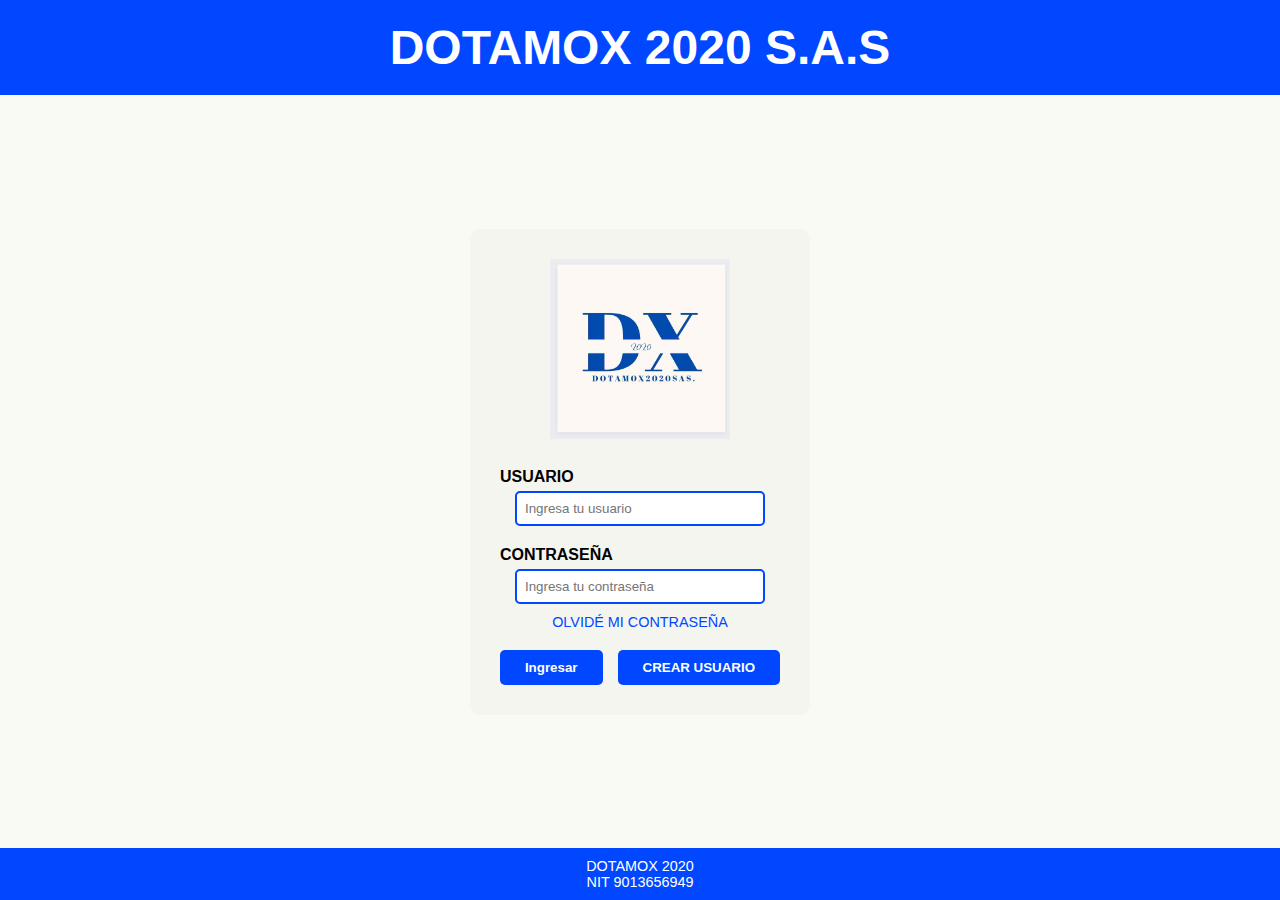
<file: index.html>
<!DOCTYPE html>
<html lang="es">
<head>
  <meta charset="UTF-8">
  <meta name="viewport" content="width=device-width, initial-scale=1.0">
  <title>DOTAMOX 2020 S.A.S</title>
  <link rel="stylesheet" href="style.css">
  
</head>
<script src="script.js"></script>
<body>

  <header>
    <h1>DOTAMOX 2020 S.A.S</h1>
  </header>

  <main>
<div class="login-container">
  <div class="logo">
    <img src="Dotamox.jpg" alt="Logo Dotamox 2020 S.A.S">
  </div>

      <form onsubmit="return iniciarSesion(event)">
        <label for="usuario">USUARIO</label>
        <input type="text" id="usuario" placeholder="Ingresa tu usuario" required>

        <label for="password">CONTRASEÑA</label>
        <input type="password" id="password" placeholder="Ingresa tu contraseña" required>

        <a href="#" class="forgot">OLVIDÉ MI CONTRASEÑA</a>

<div class="buttons">
  <button class="btn" onclick="window.location.href='menu.html'">Ingresar</button>
  <button type="button" class="btn" onclick="window.location.href='registro.html'">CREAR USUARIO</button>
</div>

       </form>
    </div>
  </main>

  <footer>
    <p>DOTAMOX 2020<br>NIT 9013656949</p>
  </footer>

  <script src="script.js"></script>
</body>
</html>
</file>
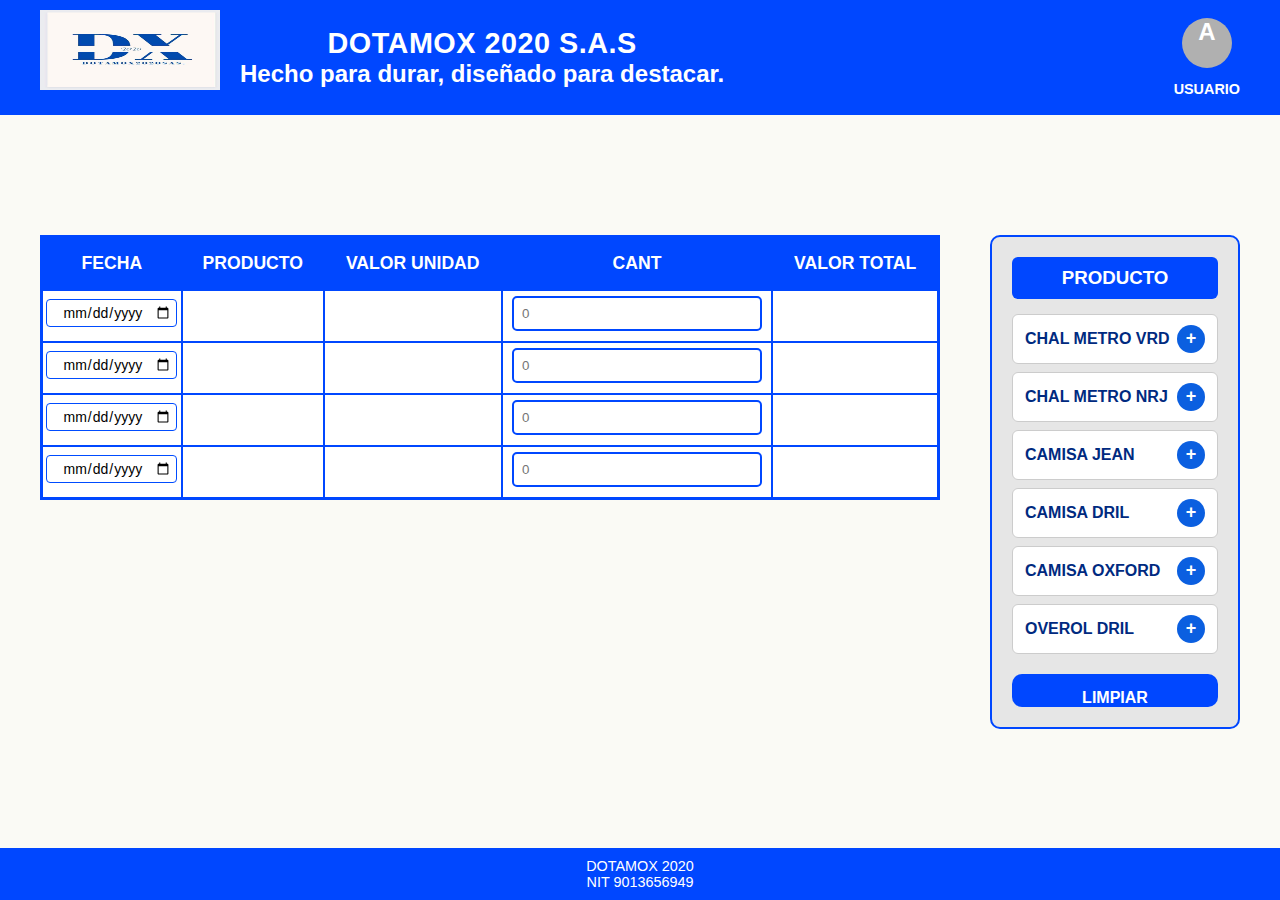
<file: conteo.html>
<!DOCTYPE html>
<html lang="es">
<head>
  <meta charset="UTF-8" />
  <meta name="viewport" content="width=device-width, initial-scale=1.0"/>
  <title>Dotamox 2020 S.A.S - Conteo</title>
  <link rel="stylesheet" href="style.css">

</head>
<body>

  <header class="menu-header">
    <div class="izquierda" >
      <div class="logo">
        <img src="Dotamox.jpg" alt="Logo Dotamox">
      </div>
      <div>
        <h1 >DOTAMOX 2020 S.A.S</h1>
        <p >Hecho para durar, diseñado para destacar.</p>
      </div>
    </div>
    <div class="usuario" style="text-align:center;">
      <div class="avatar" id="avatar">A</div>
      <p id="nombre-usuario" >USUARIO</p>
    </div>
  </header>

<main>
  <div class="contenido-conteo">

    <table class="tabla-materiales">
      <thead>
        <tr>
          <th>FECHA</th>
          <th>PRODUCTO</th>
          <th>VALOR UNIDAD</th>
          <th>CANT</th>
          <th>VALOR TOTAL</th>
        </tr>
      </thead>
      <tbody>
        <tr>
          <td><input type="date" class="input-tabla"></td>
          <td></td>
          <td></td>
          <td><input type="number" min="0" class="input-cant" placeholder="0"></td>
          <td></td>
        </tr>
        <tr>
          <td><input type="date" class="input-tabla"></td>
          <td></td>
          <td></td>
          <td><input type="number" min="0" class="input-cant" placeholder="0"></td>
          <td></td>
        </tr>
        <tr>
          <td><input type="date" class="input-tabla"></td>
          <td></td>
          <td></td>
          <td><input type="number" min="0" class="input-cant" placeholder="0"></td>
          <td></td>
        </tr>
        <tr>
          <td><input type="date" class="input-tabla"></td>
          <td></td>
          <td></td>
          <td><input type="number" min="0" class="input-cant" placeholder="0"></td>
          <td></td>
        </tr>
      </tbody>
    </table>

    <div class="material-lista">
      <h3>PRODUCTO</h3>
      <ul>
        <li>
          <span>CHAL METRO VRD</span>
          <button class="producto-agregar" data-producto="CHAL METRO VRD" data-valor="35000">+</button>
        </li>
        <li>
          <span>CHAL METRO NRJ</span>
          <button class="producto-agregar" data-producto="CHAL METRO NRJ" data-valor="36000">+</button>
        </li>
        <li>
          <span>CAMISA JEAN</span>
          <button class="producto-agregar" data-producto="CAMISA JEAN" data-valor="45000">+</button>
        </li>
        <li>
          <span>CAMISA DRIL</span>
          <button class="producto-agregar" data-producto="CAMISA DRIL" data-valor="40000">+</button>
        </li>
        <li>
          <span>CAMISA OXFORD</span>
          <button class="producto-agregar" data-producto="CAMISA OXFORD" data-valor="42000">+</button>
        </li>
        <li>
          <span>OVEROL DRIL</span>
          <button class="producto-agregar" data-producto="OVEROL DRIL" data-valor="55000">+</button>
        </li>
      </ul>
      <button class="boton-limpiar">LIMPIAR</button>
    </div>

  </div>
</main>

  <footer>
    <p>DOTAMOX 2020<br>NIT 9013656949</p>
  </footer>

<script>

  const tablaCuerpo = document.querySelector(".tabla-materiales tbody");

  const botonesProducto = document.querySelectorAll(".material-lista ul li button.producto-agregar");

  const botonLimpiar = document.querySelector(".boton-limpiar");

  function buscarFilaVacia() {
    const filas = Array.from(tablaCuerpo.querySelectorAll("tr"));
    return filas.find(fila => fila.cells[1].textContent.trim() === "");
  }

  botonesProducto.forEach(btn => {
    btn.addEventListener("click", () => {
      const producto = btn.dataset.producto || "";
      const valorUnidad = Number(btn.dataset.valor) || 0;

      let fila = buscarFilaVacia();

      if (!fila) {
  
        fila = document.createElement("tr");
        fila.innerHTML = `
          <td><input type="date" class="input-tabla"></td>
          <td></td>
          <td></td>
          <td><input type="number" min="0" class="input-cant" placeholder="0"></td>
          <td></td>
        `;
        tablaCuerpo.appendChild(fila);
      }

      fila.cells[1].textContent = producto;
  
      fila.cells[2].textContent = valorUnidad ? valorUnidad.toLocaleString('es-CO') : "";

      const inputFecha = fila.querySelector('input[type="date"]');
      if (inputFecha && !inputFecha.value) {
        const hoy = new Date();
        const fechaISO = hoy.toISOString().split("T")[0];
        inputFecha.value = fechaISO;
      }

      const inputCant = fila.querySelector(".input-cant");


      const nuevoInput = inputCant.cloneNode(true);
      inputCant.parentNode.replaceChild(nuevoInput, inputCant);

      nuevoInput.addEventListener("input", () => {
        const cantidad = parseFloat(nuevoInput.value) || 0;
        const total = valorUnidad * cantidad;
        fila.cells[4].textContent = total ? total.toLocaleString('es-CO') : "";
      });

      if (nuevoInput.value) {
        const cantidadInicial = parseFloat(nuevoInput.value) || 0;
        const totalInicial = valorUnidad * cantidadInicial;
        fila.cells[4].textContent = totalInicial ? totalInicial.toLocaleString('es-CO') : "";
      }
    });
  });

  botonLimpiar.addEventListener("click", () => {
    const filas = Array.from(tablaCuerpo.querySelectorAll("tr"));
    filas.forEach(fila => {
      const inputFecha = fila.querySelector('input[type="date"]');
      const inputCant = fila.querySelector('.input-cant');
      if (inputFecha) inputFecha.value = "";
      if (inputCant) inputCant.value = "";
      fila.cells[1].textContent = "";
      fila.cells[2].textContent = "";
      fila.cells[4].textContent = "";
    });
  });
</script>

</body>
</html>
</file>
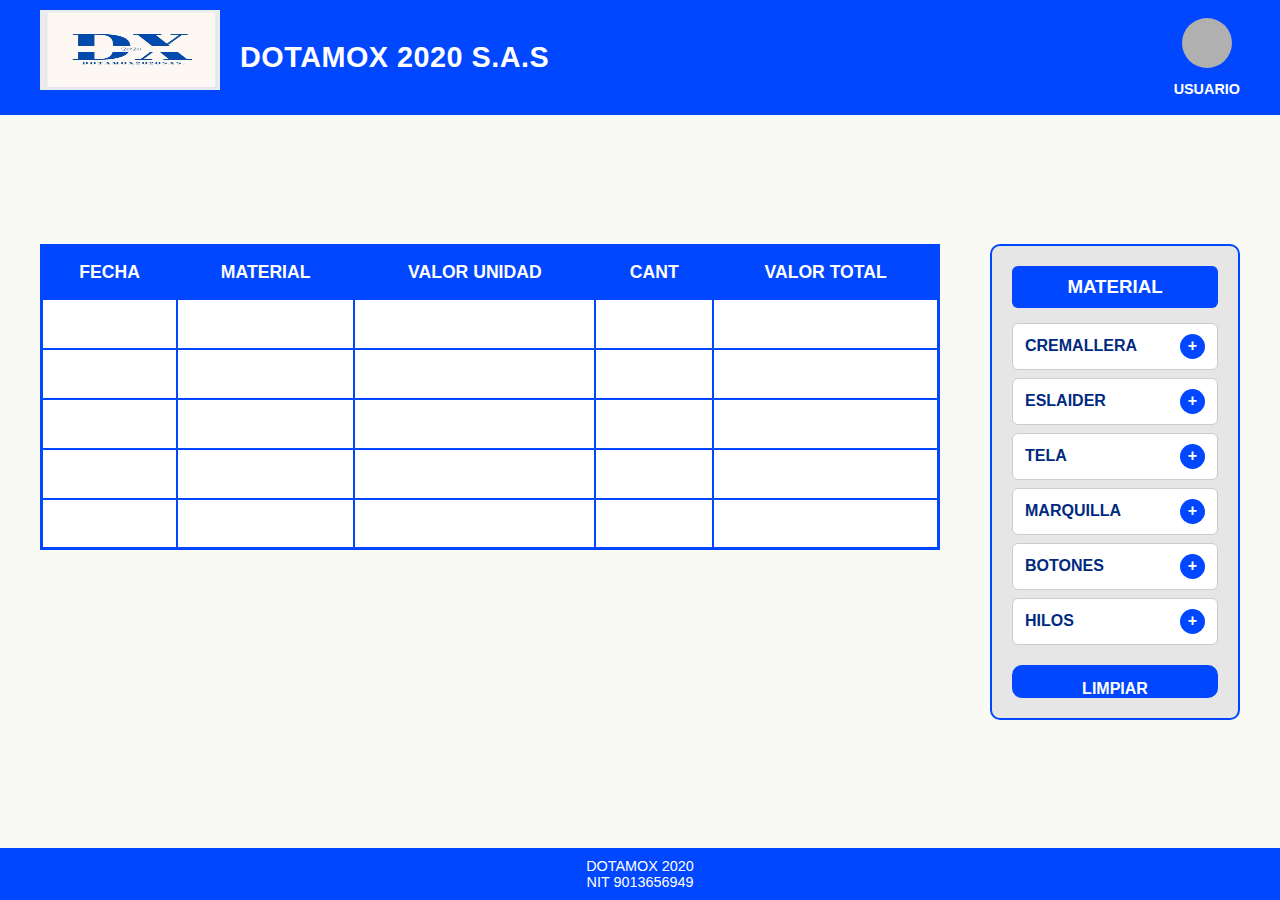
<file: fabricacion.html>
<!DOCTYPE html>
<html lang="es">
<head>
  <meta charset="UTF-8">
  <meta name="viewport" content="width=device-width, initial-scale=1.0">
  <title>Dotamox 2020 S.A.S - Fabricación</title>
  <link rel="stylesheet" href="style.css">
</head>
<body>

  <!-- Encabezado -->
  <header class="menu-header">
    <div class="izquierda">
      <div class="logo">
        <img src="Dotamox.jpg" alt="Logo Dotamox">
      </div>
      <h1>DOTAMOX 2020 S.A.S</h1>
    </div>
    <div class="usuario">
      <div class="avatar"></div>
      <p>USUARIO</p>
    </div>
  </header>

  <!-- Contenido principal -->
  <main>
    <div class="contenido-conteo">
      <!-- Tabla principal -->
      <table class="tabla-materiales">
        <thead>
          <tr>
            <th>FECHA</th>
            <th>MATERIAL</th>
            <th>VALOR UNIDAD</th>
            <th>CANT</th>
            <th>VALOR TOTAL</th>
          </tr>
        </thead>
        <tbody>
          <tr><td></td><td></td><td></td><td></td><td></td></tr>
          <tr><td></td><td></td><td></td><td></td><td></td></tr>
          <tr><td></td><td></td><td></td><td></td><td></td></tr>
          <tr><td></td><td></td><td></td><td></td><td></td></tr>
          <tr><td></td><td></td><td></td><td></td><td></td></tr>
        </tbody>
      </table>

      <!-- Lista lateral -->
      <div class="material-lista">
        <h3>MATERIAL</h3>
        <ul>
          <li>CREMALLERA <button>+</button></li>
          <li>ESLAIDER <button>+</button></li>
          <li>TELA <button>+</button></li>
          <li>MARQUILLA <button>+</button></li>
          <li>BOTONES <button>+</button></li>
          <li>HILOS <button>+</button></li>
        </ul>
        <button class="boton-limpiar">LIMPIAR</button>
      </div>
    </div>
  </main>

  <!-- Pie de página -->
  <footer>
    <p>DOTAMOX 2020<br>NIT 9013656949</p>
  </footer>

</body>
</html>
</file>
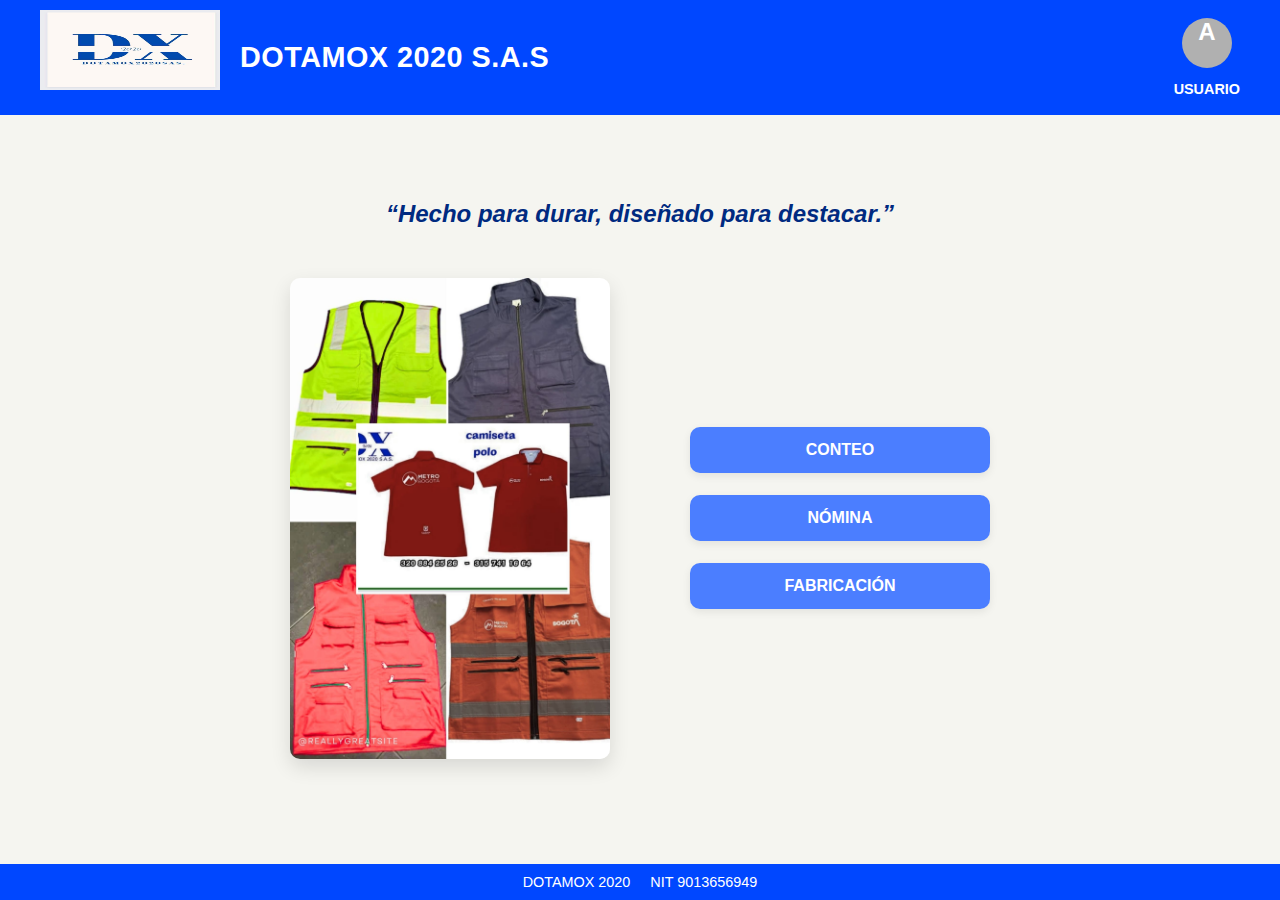
<file: menu.html>
<!DOCTYPE html>
<html lang="es">
<head>
  <meta charset="utf-8" />
  <meta name="viewport" content="width=device-width,initial-scale=1" />
  <title>Dotamox - Menú</title>

  <link rel="stylesheet" href="style.css">
</head>
<body>

  <header class="menu-header">
    <div class="izquierda">
      <div class="logo">
        <img src="Dotamox.jpg" alt="Logo Dotamox">
      </div>
      <h1>DOTAMOX 2020 S.A.S</h1>
    </div>

    <div class="usuario">
      <div class="avatar" id="avatar">A</div>
      <p id="nombre-usuario">USUARIO</p>
    </div>
  </header>

  <main class="menu-principal">
    <h2>“Hecho para durar, diseñado para destacar.”</h2>

    <div class="contenido">
      <div class="imagen">
        <img src="foto.jpg" alt="Productos Dotamox">
      </div>

      <div class="botones-menu">
                <button class="btn" onclick="window.location.href='conteo.html'">CONTEO</button>
                <button class="btn" onclick="window.location.href='nomina.html'">NÓMINA</button>
                <button class="btn" onclick="window.location.href='fabricacion.html'">FABRICACIÓN</button>

      </div>
    </div>
  </main>

  <footer>
    DOTAMOX 2020 &nbsp; &nbsp; NIT 9013656949
  </footer>

</body>
</html>
</file>
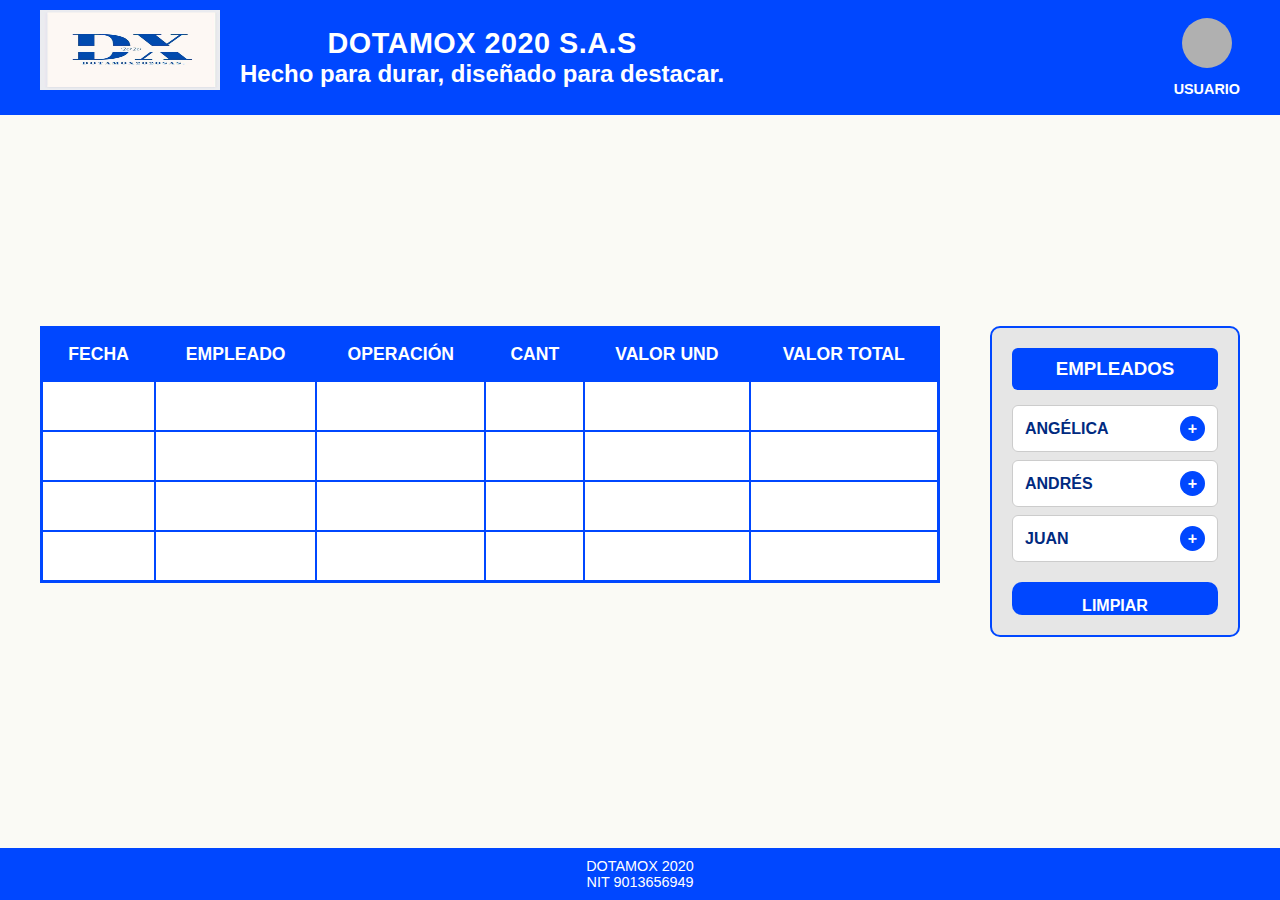
<file: nomina.html>
<!DOCTYPE html>
<html lang="es">
<head>
  <meta charset="UTF-8">
  <meta name="viewport" content="width=device-width, initial-scale=1.0">
  <title>Dotamox 2020 S.A.S - Nómina</title>
  <link rel="stylesheet" href="style.css">
</head>
<body>

  <!-- ENCABEZADO -->
  <header class="menu-header">
    <div class="izquierda">
      <div class="logo">
        <img src="Dotamox.jpg" alt="Logo Dotamox">
      </div>
      <div>
        <h1>DOTAMOX 2020 S.A.S</h1>
        <p>Hecho para durar, diseñado para destacar.</p>
      </div>
    </div>
    <div class="usuario">
      <div class="avatar"></div>
      <p>USUARIO</p>
    </div>
  </header>

  <!-- CONTENIDO PRINCIPAL -->
  <main>
    <div class="contenido-conteo">

      <!-- TABLA DE EMPLEADOS -->
      <table class="tabla-materiales">
        <thead>
          <tr>
            <th>FECHA</th>
            <th>EMPLEADO</th>
            <th>OPERACIÓN</th>
            <th>CANT</th>
            <th>VALOR UND</th>
            <th>VALOR TOTAL</th>
          </tr>
        </thead>
        <tbody>
          <tr><td></td><td></td><td></td><td></td><td></td><td></td></tr>
          <tr><td></td><td></td><td></td><td></td><td></td><td></td></tr>
          <tr><td></td><td></td><td></td><td></td><td></td><td></td></tr>
          <tr><td></td><td></td><td></td><td></td><td></td><td></td></tr>
        </tbody>
      </table>

      <!-- LISTA DE EMPLEADOS -->
      <div class="material-lista">
        <h3>EMPLEADOS</h3>
        <ul>
          <li>ANGÉLICA <button>+</button></li>
          <li>ANDRÉS <button>+</button></li>
          <li>JUAN <button>+</button></li>
        </ul>
        <button class="boton-limpiar">LIMPIAR</button>
      </div>

    </div>
  </main>

  <!-- PIE DE PÁGINA -->
  <footer>
    <p>DOTAMOX 2020<br>NIT 9013656949</p>
  </footer>

</body>
</html>
</file>
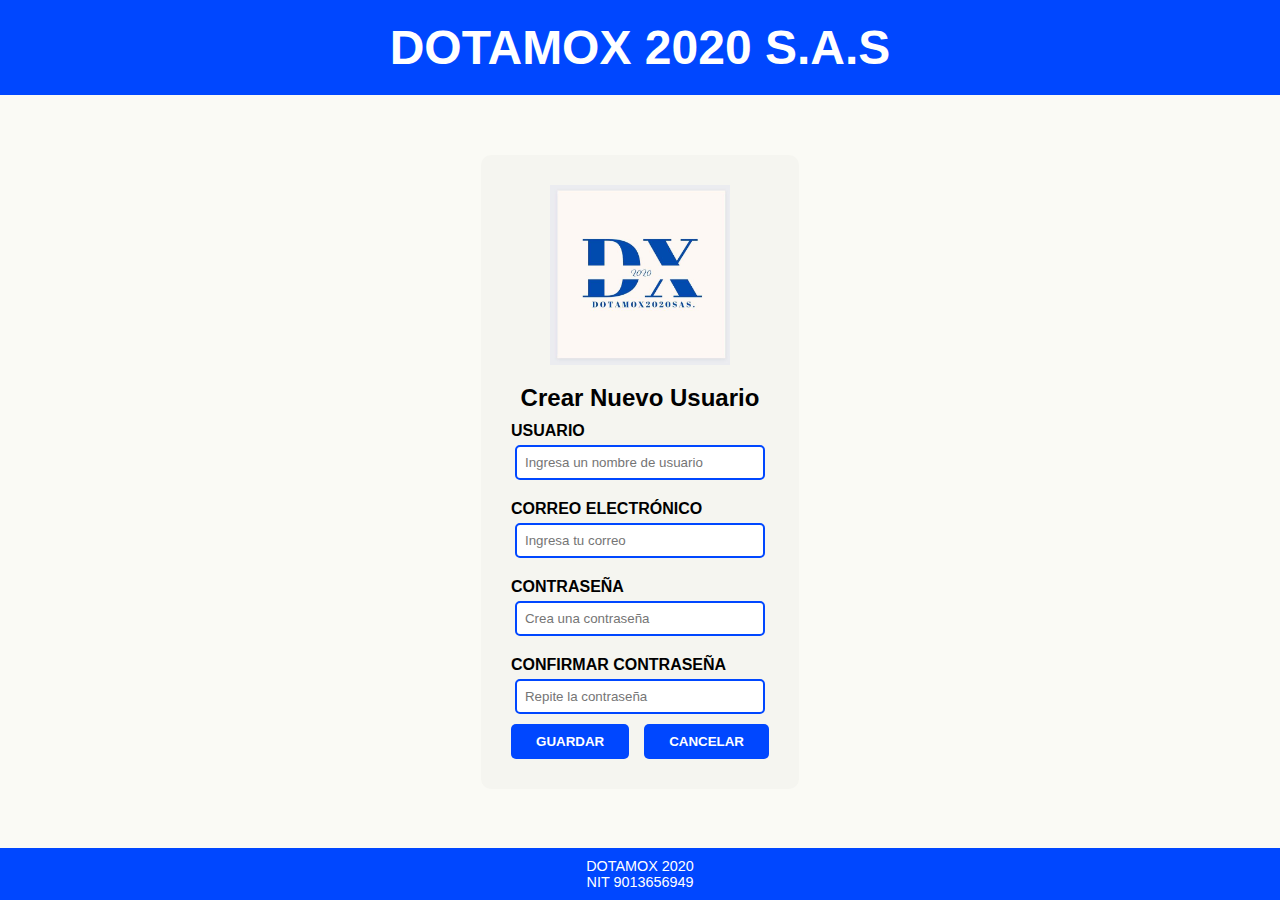
<file: registro.html>
<!DOCTYPE html>
<html lang="es">
<head>
  <meta charset="UTF-8">
  <meta name="viewport" content="width=device-width, initial-scale=1.0">
  <title>Crear Usuario - DOTAMOX 2020 S.A.S</title>
  <link rel="stylesheet" href="style.css">
</head>
<body>
  <header>
    <h1>DOTAMOX 2020 S.A.S</h1>
  </header>

  <main>
    <div class="login-container">
      <div class="logo">
        <img src="Dotamox.jpg" alt="Logo Dotamox 2020 S.A.S">
      </div>

      <form onsubmit="return crearUsuario(event)">
        <h2>Crear Nuevo Usuario</h2>

        <label for="nuevoUsuario">USUARIO</label>
        <input type="text" id="nuevoUsuario" placeholder="Ingresa un nombre de usuario" required>

        <label for="correo">CORREO ELECTRÓNICO</label>
        <input type="email" id="correo" placeholder="Ingresa tu correo" required>

        <label for="nuevaPassword">CONTRASEÑA</label>
        <input type="password" id="nuevaPassword" placeholder="Crea una contraseña" required>

        <label for="confirmarPassword">CONFIRMAR CONTRASEÑA</label>
        <input type="password" id="confirmarPassword" placeholder="Repite la contraseña" required>

        <div class="buttons">
          <button type="submit" class="btn">GUARDAR</button>
          <button type="button" class="btn" onclick="window.location.href='index.html'">CANCELAR</button>
        </div>
      </form>
    </div>
  </main>

  <footer>
    <p>DOTAMOX 2020<br>NIT 9013656949</p>
  </footer>

  <script>
    function crearUsuario(event) {
      event.preventDefault(); // evita recargar la página

      const usuario = document.getElementById("nuevoUsuario").value;
      const correo = document.getElementById("correo").value;
      const pass1 = document.getElementById("nuevaPassword").value;
      const pass2 = document.getElementById("confirmarPassword").value;

      if (pass1 !== pass2) {
        alert("⚠️ Las contraseñas no coinciden.");
        return false;
      }

      // Aquí puedes agregar la lógica para guardar el usuario (por ahora solo muestra mensaje)
      alert(`✅ Usuario "${usuario}" creado correctamente.`);

      // Redirige de vuelta al inicio de sesión
      window.location.href = "index.html";
    }
  </script>
</body>
</html>
</file>
<file: style.css>
* {
  margin: 0;
  padding: 0;
  box-sizing: border-box;
  font-family: 'Arial', sans-serif;
}

body {
  background-color: #f5f5f0;
  display: flex;
  flex-direction: column;
  min-height: 100vh;
}

header {
  background-color: #0047ff;
  color: white;
  text-align: center;
  padding: 20px 0;
  font-size: 1.5rem;
  font-weight: bold;
}

main {
  flex: 1;
  display: flex;
  justify-content: center;
  align-items: center;
}

.login-container {
  background-color: #f5f5f0;
  padding: 30px;
  border-radius: 10px;
  text-align: center;
}

.logo img {
  width: 180px;
  margin-bottom: 15px;
}

form {
  display: flex;
  flex-direction: column;
  align-items: center;
}

label {
  font-weight: bold;
  margin-top: 10px;
  align-self: flex-start;
}

input {
  width: 250px;
  padding: 8px;
  margin: 5px 0 10px 0;
  border: 2px solid #0047ff;
  border-radius: 5px;
}

.forgot {
  color: #0047ff;
  text-decoration: none;
  font-size: 0.9rem;
  margin-bottom: 20px;
}

.buttons {
  display: flex;
  justify-content: center;
  gap: 15px;
}

.btn {
  background-color: #0047ff;
  color: white;
  border: none;
  padding: 10px 25px;
  font-weight: bold;
  border-radius: 5px;
  cursor: pointer;
  transition: background-color 0.3s;
}

.btn:hover {
  background-color: #0036cc;
}

footer {
  background-color: #0047ff;
  color: white;
  text-align: center;
  padding: 10px 0;
  font-size: 0.9rem;
}
 /* pagina principal */
.menu-header {
  background-color: #0047ff;
  color: #fff;
  display: flex;
  align-items: center;
  justify-content: space-between;
  padding: 12px 32px;
  position: relative;
}

.menu-header .izquierda {
  display: flex;
  align-items: center;
  gap: 18px;
}

.menu-header .logo img {
  height: 64px;
  display: block;
}

.menu-header h1 {
  font-size: 1.5rem;
  letter-spacing: 0.5px;
}

.usuario {
  text-align: center;
  display: flex;
  flex-direction: column;
  align-items: center;
  gap: 6px;
}

.usuario .avatar {
  width: 50px;
  height: 50px;
  background-color: #b0b0b0;
  border-radius: 50%;
  margin: 0 auto 5px;
}

.usuario p {
  color: #fff;
  font-weight: 700;
  font-size: 0.85rem;
  margin-top: 2px;
}

.menu-principal {
  background: #f5f5f0;
  min-height: calc(100vh - 160px);
  padding: 40px 24px;
  display: flex;
  flex-direction: column;
  align-items: center;
}

.menu-principal h2 {
  font-size: 1.5rem;
  color: #002a80;
  font-style: italic;
  margin-bottom: 30px;
  text-align: center;
  max-width: 900px;
}

.contenido {
  width: 100%;
  max-width: 1100px;
  display: flex;
  justify-content: center;
  align-items: center;
  gap: 80px;
  padding: 20px;
}

.contenido .imagen {
  flex: 0 0 320px;
  display: flex;
  justify-content: center;
}

.contenido .imagen img {
  width: 320px;
  height: auto;
  border-radius: 10px;
  box-shadow: 0 8px 20px rgba(0, 0, 0, 0.12);
  display: block;
}

.botones-menu {
  flex: 0 0 300px;
  display: flex;
  flex-direction: column;
  align-items: stretch;
  gap: 22px;
}

.botones-menu .btn {
  background: #4b7eff;
  color: #fff;
  border: none;
  padding: 14px 18px;
  border-radius: 10px;
  font-weight: 700;
  font-size: 1rem;
  cursor: pointer;
  transition: transform 0.12s ease, background 0.12s ease;
  box-shadow: 0 3px 8px rgba(0, 0, 0, 0.08);
}

.botones-menu .btn:hover {
  transform: translateY(-3px);
  background: #0039d9;
}

footer {
  background-color: #0047ff;
  color: #fff;
  text-align: center;
  padding: 12px 0;
  font-size: 0.9rem;
}

@media (max-width: 900px) {
  .contenido {
    flex-direction: column-reverse;
    gap: 28px;
    padding: 10px;
  }

  .contenido .imagen img {
    width: 260px;
  }

  .botones-menu {
    width: 100%;
    max-width: 360px;
    align-items: center;
  }

  .botones-menu .btn {
    width: 85%;
  }

  .menu-header .logo img {
    height: 56px;
  }
}

/* ---------- CONTEO ---------- */
.menu-header {
  background-color: #0047ff;
  color: white;
  display: flex;
  align-items: center;
  justify-content: space-between;
  padding: 10px 40px;
}

.menu-header .izquierda {
  display: flex;
  align-items: center;
  gap: 20px;
}

.menu-header .logo img {
  height: 80px;
}

.menu-header h1 {
  font-size: 1.8rem;
  margin: 0;
}

.usuario {
  text-align: center;
}

.usuario .avatar {
  width: 50px;
  height: 50px;
  background-color: #b0b0b0;
  border-radius: 50%;
  margin: 0 auto 5px;
}

.usuario p {
  color: white;
  font-weight: bold;
  font-size: 0.9rem;
}

main {
  background-color: #fafaf5;
  min-height: 80vh;
  padding: 20px 40px;
}

.contenido-conteo {
  display: flex;
  justify-content: center;
  align-items: flex-start;
  gap: 50px;
  padding: 40px;
}
.input-tabla {
  width: 95%;
  padding: 4px;
  border: 1px solid #004cff;
  border-radius: 4px;
  text-align: center;
  font-size: 14px;
}
.input-tabla:focus {
  outline: none;
  border-color: #0026ff;
  box-shadow: 0 0 3px #004cff;
}


.tabla-materiales {
  border-collapse: collapse;
  width: 900px;
  font-size: 1.2rem;
  text-align: center;
  border: 3px solid #0047ff;
}

.tabla-materiales th {
  background-color: #0047ff;
  color: white;
  padding: 18px;
  border: 2px solid #0047ff;
  font-weight: bold;
  font-size: 1.1rem;
}

.tabla-materiales td {
  border: 2px solid #0047ff;
  height: 65px;
  background-color: white;
  font-size: 1.05rem;
}

.material-lista {
  background-color: #e6e6e6;
  padding: 20px;
  border-radius: 10px;
  width: 250px;
  text-align: center;
  border: 2px solid #0047ff;
}

.material-lista li {
  display: flex;
  justify-content: space-between;
  align-items: center;
  padding: 8px 6px;
  border-radius: 6px;
  margin-bottom: 6px;
  background: #f2f2f2;
}

.material-lista button.producto-agregar {
  display: flex;
  align-items: center;
  justify-content: center;
  width: 28px;
  height: 28px;
  font-size: 18px;
  font-weight: bold;
  border-radius: 50%;
  border: none;
  background: #0b5fe0;
  color: #fff;
  cursor: pointer;
  transition: 0.2s;
}

.material-lista button.producto-agregar:hover {
  background: #0147e6;
  transform: scale(1.05);
}


.material-lista h3 {
  background-color: #0047ff;
  color: white;
  margin: 0 0 15px 0;
  padding: 10px;
  border-radius: 6px;
}

.material-lista ul {
  list-style: none;
  padding: 0;
  margin: 0 0 15px 0;
}

.material-lista li {
  display: flex;
  justify-content: space-between;
  align-items: center;
  background-color: white;
  padding: 10px 12px;
  margin-bottom: 8px;
  border-radius: 6px;
  border: 1px solid #ccc;
  font-weight: bold;
  color: #002a80;
}

.material-lista ul li button {
  background-color: #0047ff;
  color: white;
  border: none;
  border-radius: 50%;
  width: 25px;
  height: 25px;
  cursor: pointer;
  font-size: 1rem;
  font-weight: bold;
}

.material-lista ul li button:hover {
  background-color: #0036cc;
}

.boton-limpiar {
  display: block;
  background-color: #0047ff;
  color: white;
  border: none;
  padding: 18px 0;
  width: 100%;
  border-radius: 8px;
  font-weight: bold;
  cursor: pointer;
  margin-top: 20px;
  font-size: 1rem;
  transition: background 0.3s;
  text-align: center;
}

.boton-limpiar:hover {
  background-color: #0036cc;
}

/* ---------- NÓMINA ---------- */
.menu-header {
  background-color: #0047ff;
  color: white;
  display: flex;
  align-items: center;
  justify-content: space-between;
  padding: 10px 40px;
}

.menu-header .izquierda {
  display: flex;
  align-items: center;
  gap: 20px;
}

.menu-header .logo img {
  height: 80px;
}

.menu-header h1 {
  font-size: 1.8rem;
  margin: 0;
}

.usuario {
  text-align: center;
}

.usuario .avatar {
  width: 50px;
  height: 50px;
  background-color: #b0b0b0;
  border-radius: 50%;
  margin: 0 auto 5px;
}

.usuario p {
  color: white;
  font-weight: bold;
  font-size: 0.9rem;
}
.input-tabla {
  width: 95%;
  padding: 4px;
  border: 1px solid #004cff;
  border-radius: 4px;
  text-align: center;
  font-size: 14px;
}

.input-tabla:focus {
  outline: none;
  border-color: #0026ff;
  box-shadow: 0 0 3px #004cff;
}

main {
  background-color: #fafaf5;
  min-height: 80vh;
  padding: 20px 40px;
}

.contenido-conteo {
  display: flex;
  justify-content: center;
  align-items: flex-start;
  gap: 50px;
  padding: 40px;
}

.tabla-materiales {
  border-collapse: collapse;
  width: 900px;
  font-size: 1.2rem;
  text-align: center;
  border: 3px solid #0047ff;
}

.tabla-materiales th {
  background-color: #0047ff;
  color: white;
  padding: 18px;
  border: 2px solid #0047ff;
  font-weight: bold;
  font-size: 1.1rem;
}

.tabla-materiales td {
  border: 2px solid #0047ff;
  height: 65px;
  background-color: white;
  font-size: 1.05rem;
}

.material-lista {
  background-color: #e6e6e6;
  padding: 20px;
  border-radius: 10px;
  width: 250px;
  text-align: center;
  border: 2px solid #0047ff;
}

.material-lista h3 {
  background-color: #0047ff;
  color: white;
  margin: 0 0 15px 0;
  padding: 10px;
  border-radius: 6px;
}

.material-lista ul {
  list-style: none;
  padding: 0;
  margin: 0 0 15px 0;
}

.material-lista li {
  display: flex;
  justify-content: space-between;
  align-items: center;
  background-color: white;
  padding: 10px 12px;
  margin-bottom: 8px;
  border-radius: 6px;
  border: 1px solid #ccc;
  font-weight: bold;
  color: #002a80;
}

.material-lista ul li button {
  background-color: #0047ff;
  color: white;
  border: none;
  border-radius: 50%;
  width: 25px;
  height: 25px;
  cursor: pointer;
  font-size: 1rem;
  font-weight: bold;
}

.material-lista ul li button:hover {
  background-color: #0036cc;
}

.boton-limpiar {
  display: block;
  background-color: #0047ff;
  color: white;
  border: none;
  padding: 18px 0;
  width: 100%;
  border-radius: 8px;
  font-weight: bold;
  cursor: pointer;
  margin-top: 20px;
  font-size: 1rem;
  transition: background 0.3s;
  text-align: center;
}

.boton-limpiar:hover {
  background-color: #0036cc;
}

/* ---------- FABRICACIÓN ---------- */
.menu-header {
  background-color: #0047ff;
  color: white;
  display: flex;
  align-items: center;
  justify-content: space-between;
  padding: 10px 40px;
}

.menu-header .izquierda {
  display: flex;
  align-items: center;
  gap: 20px;
}

.menu-header .logo img {
  height: 80px;
}

.menu-header h1 {
  font-size: 1.8rem;
  margin: 0;
}

.usuario {
  text-align: center;
}

.usuario .avatar {
  width: 50px;
  height: 50px;
  background-color: #b0b0b0;
  border-radius: 50%;
  margin: 0 auto 5px;
}

.usuario p {
  color: white;
  font-weight: bold;
  font-size: 0.9rem;
}
.input-tabla {
  width: 95%;
  padding: 4px;
  border: 1px solid #004cff;
  border-radius: 4px;
  text-align: center;
  font-size: 14px;
}

.input-tabla:focus {
  outline: none;
  border-color: #0026ff;
  box-shadow: 0 0 3px #004cff;
}

main {
  background-color: #fafaf5;
  min-height: 80vh;
  padding: 20px 40px;
}

.contenido-conteo {
  display: flex;
  justify-content: center;
  align-items: flex-start;
  gap: 50px;
  padding: 40px;
}

.tabla-materiales {
  border-collapse: collapse;
  width: 900px;
  font-size: 1.1rem;
  text-align: center;
  border: 3px solid #0047ff;
}

.tabla-materiales th {
  background-color: #0047ff;
  color: white;
  padding: 15px;
  border: 2px solid #0047ff;
  font-weight: bold;
}

.tabla-materiales td {
  border: 2px solid #0047ff;
  height: 50px;
  background-color: white;
}

.material-lista {
  background-color: #e6e6e6;
  padding: 20px;
  border-radius: 10px;
  width: 250px;
  text-align: center;
  border: 2px solid #0047ff;
}

.material-lista h3 {
  background-color: #0047ff;
  color: white;
  margin: 0 0 15px 0;
  padding: 10px;
  border-radius: 6px;
}

.material-lista ul {
  list-style: none;
  padding: 0;
  margin: 0 0 15px 0;
}

.material-lista li {
  display: flex;
  justify-content: space-between;
  align-items: center;
  background-color: white;
  padding: 10px 12px;
  margin-bottom: 8px;
  border-radius: 6px;
  border: 1px solid #ccc;
  font-weight: bold;
  color: #002a80;
}

.material-lista button {
  background-color: #0047ff;
  color: white;
  border: none;
  border-radius: 50%;
  width: 25px;
  height: 25px;
  cursor: pointer;
  font-size: 1rem;
}

.material-lista button:hover {
  background-color: #0036cc;
}

.boton-limpiar {
  display: block;
  background-color: #0047ff !important;
  color: white !important;
  border: none !important;
  padding: 15px 0 18px 0 !important;
  width: 100% !important;
  border-radius: 10px !important;
  font-weight: bold !important;
  cursor: pointer !important;
  margin-top: 20px !important;
  text-align: center !important;
  transition: background 0.3s !important;
}

.boton-limpiar:hover {
  background-color: #0036cc !important;
}

footer {
  background-color: #0047ff;
  color: white;
  text-align: center;
  padding: 10px;
  font-size: 0.9rem;
}

/* dispositivos */

@media (max-width: 900px) {

  .menu-header {
    flex-direction: column;
    align-items: center;
    text-align: center;
    padding: 15px;
  }

  .menu-header .izquierda {
    flex-direction: column;
    gap: 10px;
  }

  .menu-header .logo img {
    height: 60px;
  }

  .menu-header h1 {
    font-size: 1.3rem;
  }

  .contenido,
  .contenido-conteo {
    flex-direction: column;
    align-items: center;
    gap: 20px;
    padding: 15px;
  }

  .contenido .imagen img,
  .material-lista {
    width: 100%;
    max-width: 300px;
  }

  .tabla-materiales {
    width: 100%;
    font-size: 0.9rem;
  }

  .botones-menu {
    width: 100%;
    align-items: center;
    gap: 15px;
  }

  .botones-menu .btn,
  .boton-limpiar {
    width: 85%;
    font-size: 0.95rem;
  }

  .login-container {
    width: 90%;
    padding: 20px;
  }

  input {
    width: 100%;
  }

  footer {
    font-size: 0.8rem;
    padding: 8px 0;
  }
}

@media (max-width: 600px) {
  .menu-header h1 {
    font-size: 1.1rem;
  }

  .botones-menu .btn {
    font-size: 0.9rem;
    padding: 12px 0;
  }

  .tabla-materiales th,
  .tabla-materiales td {
    padding: 8px;
    font-size: 0.85rem;
  }
}
</file>
